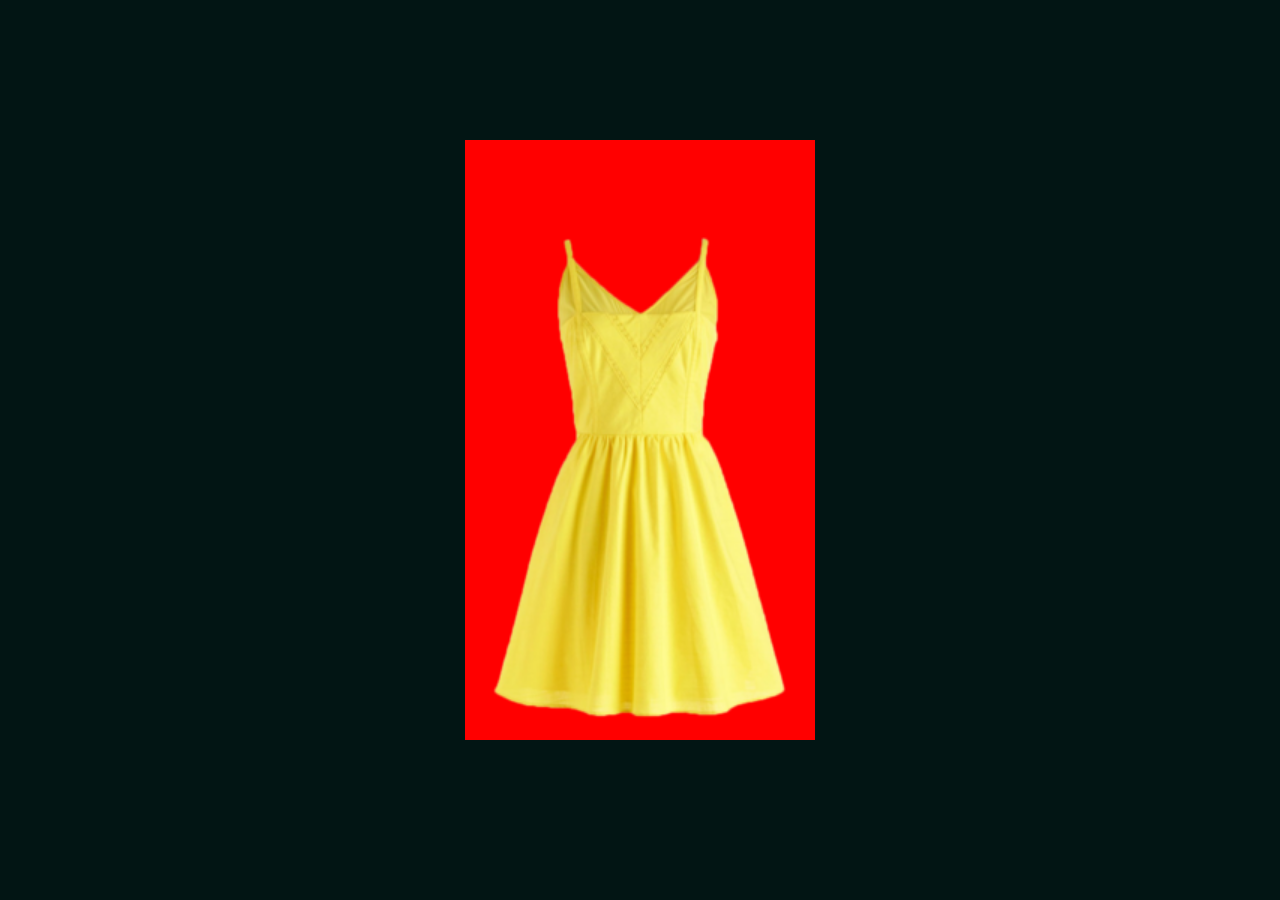
<file: test2/index.html>
<html lang="en">

<head>
  <meta charset="UTF-8">
  <meta name="viewport" content="width=device-width, initial-scale=1.0">
  <title>Document</title>
  <link rel="stylesheet" href="style.css">
</head>

<body>
  <div class="container">
    <div class="container-wrapper">
      <div class="slider">
        <input type="radio" name="slider" id="s1">
        <input type="radio" name="slider" id="s2">
        <input type="radio" name="slider" id="s3">

        <div class="cards">
          <label for="s1" id="slide1">
            <div class="card"> <img src="image.png" alt="image 1"></div>
          </label>
          <label for="s2" id="slide2">
            <div class="card"> <img src="image.png" alt="image 2"></div>
          </label>
          <label for="s3" id="slide3">
            <div class="card"> <img src="image.png" alt="image 3"></div>
          </label>
        </div>
      </div>
    </div>
  </div>
</body>

</html>
</file>
<file: test2/style.css>
body {
    width: 100svw;
    margin: 0;
    padding: 0;
    background: #021514;
}

.container {
    width: 100%;
    max-width: 1100px;
    min-height: 100svh;
    margin: 0 auto;
    padding: 0 15px;
    display: flex;
    justify-content: center;
    align-items: center;
}

.container-wrapper {
    width: 100%;
}

.container-wrapper .slider {
    position: relative;
    width: 100%;
    height: fit-content;
}

.container-wrapper .slider input {
    display: none;
}

.cards {
    perspective: 1000px;
    transform-style: preserve-3d;
    position: relative;
    height: 600px;
    width: 100%;
    margin-bottom: 20px;
}

.cards label {
    transition: transform 0.55s ease;
    position: absolute;
    width: 350px;
    height: 100%;
    left: 0;
    right: 0;
    margin: auto;
    cursor: pointer;
}

.cards .card {
    background-color: red;
    position: relative;
    width: 100%;
    height: 100%;
    transition: all 0.35s ease;
}

.cards .card:hover {
    transform: scale(1.05);
}

.cards .card img {
    width: 100%;
    height: 100%;
    object-fit: cover;
    border-radius: 10px;
}

/* third card left */

/* second card left */
#s3:checked~.cards #slide3,
#s1:checked~.cards #slide1,
#s2:checked~.cards #slide2 {
    box-shadow: 0px 8px 30px 12px rgba(125, 73, 211, 0.3);
    transform: translate3d(-35%, 0, -120px);
}

/* middle card */
#s1:checked~.cards #slide1,
#s2:checked~.cards #slide2,
#s3:checked~.cards #slide3 {
    box-shadow: 0px 16px 40px 20px rgba(125, 73, 211, 0.3);
    transform: translate3d(0, 0, 0);
}

/* second card right */

/* third card right */
</file>
